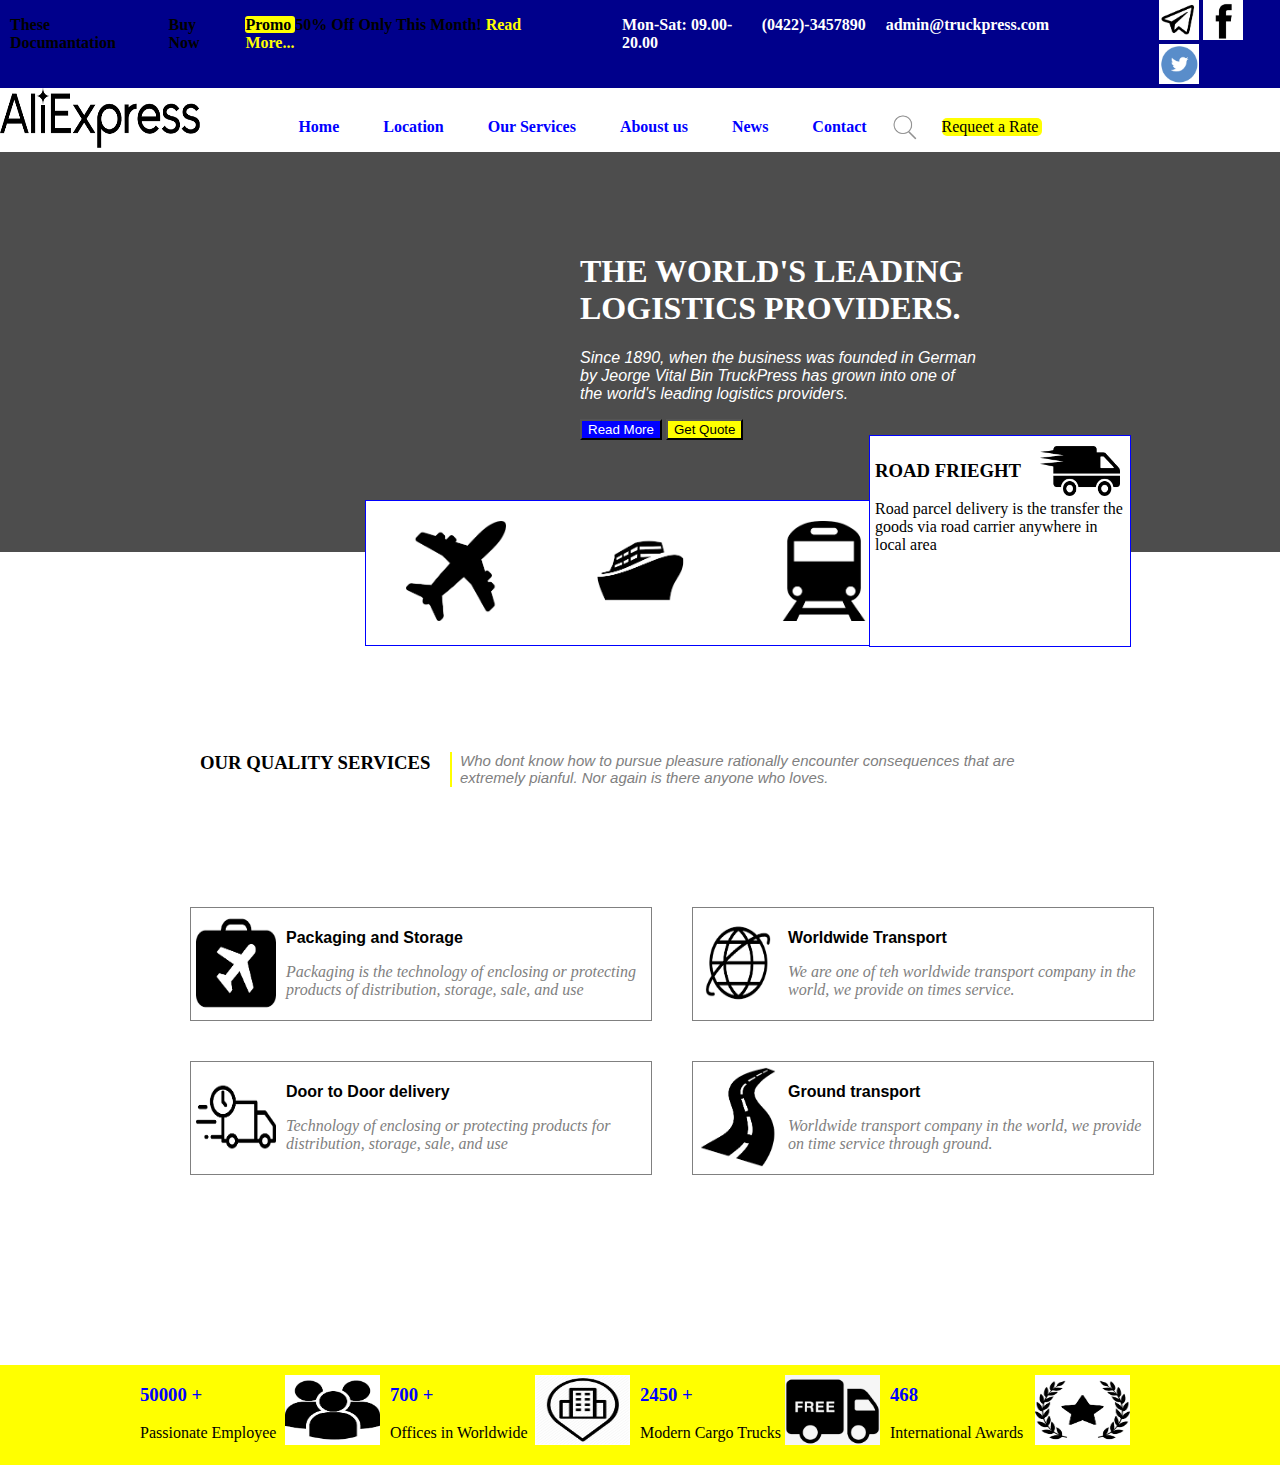
<file: index.html>
<!DOCTYPE html>
<html>
<head>
	<title>Hakaton</title>
	<link rel="stylesheet" type="text/css" href="index.css">
</head>
<body>

	<header>
		<div class="LeftOfdocumatation">
			<p class="p1">These Documantation</p>
			<p class="p1">Buy Now</p>
			<p class="p1"><span class="Promo">Promo </span> 50% Off Only This Month! <span class="readMore"> Read More...</span></p>
		</div>	
		<div class= RightOfDocumantation>
			<p class="MonSat">Mon-Sat: 09.00-20.00</p>
			<p class="MonSat">(0422)-3457890</p>
			<p class="MonSat"> admin@truckpress.com</p>
		</div>
		<div class="icons">
			<img class="icon" src="telegram.png">
			<img class="icon" src="facebook.png">
			<img class="icon" src="twitter.png">
		</div>
	</header>

	<div class="LandingPage">
		<div class="LandingIcon">
			<img src="AliExpress.png" class="AliExpress">
		</div>
		<div class="list">
			<ul id="list">
		   		<a href="#"><li>Home</li></a>
		    	<a href="#"><li>Location</li></a>
		    	<a href="#"><li>Our Services</li></a>
		    	<a href="#"><li>Aboust us</li></a>
		    	<a href="#"><li>News</li></a>
		    	<a href="#"><li>Contact</li></a>
    		</ul>
    		<img  src="search.png" class="search">
    		<p class="requeet">Requeet a Rate</p>
		</div>
	</div>
	<div class="Main">
		<div class="text">
			<h1>THE WORLD'S LEADING LOGISTICS PROVIDERS.</h1>
			<p class="text2">Since 1890, when the business was
			founded in German by Jeorge Vital Bin TruckPress 
			has grown into one of the world's leading logistics providers.</p>
			<button class="readMore1">Read More</button>
			<button class="GetQuote"> Get Quote</button>
		</div>
	</div>
	<div class="UnderMenu">
		<div class="transports">
			<img src="plane.png" class="transport">
			<img src="ship.png" class="transport">
			<img src="train.png" class="transport">
		</div>
	</div>
	<div class="roadFrieght">
		<h3>ROAD FRIEGHT</h3><img src="truck.png" class="truckIcon">
		<p class="road"> Road parcel delivery is the 
		transfer the goods via road carrier anywhere in local area</p>
	</div>
	<div class="Quality">
		<h3 class="OurQualityServices">OUR QUALITY SERVICES</h3>
		<label>Who dont know how to pursue pleasure rationally 
		encounter consequences that are  extremely pianful.
		Nor again is there anyone who loves.</label>
	</div>
	<div class="cards">
		<div class="card">
			<img src="baggage.png" class="airIcons">
			<p class="packaging">Packaging and Storage</p>
			<p class="description">Packaging is the technology of 
			enclosing or protecting products of distribution, 
			storage, sale, and use</p>
		</div>
		<div class="card">
			<img src="internet.png" class="airIcons">
			<p class="packaging">Worldwide Transport</p>
			<p class="description">We are one of teh worldwide transport 
			company in the world, we provide on times service.</p>
		</div>
		<div class="card">
			<img src="truck2.png" class="airIcons">
			<p class="packaging">Door to Door delivery</p>
			<p class="description">Technology of enclosing or protecting 
			products for distribution, storage, sale, and use</p>
		</div>
		<div class="card">
			<img src="theWay.png" class="airIcons">
			<p class="packaging">Ground transport</p>
			<p class="description">Worldwide transport company in the world, we provide on time service through ground.</p>
		</div>
	</div>
	<div class="population">
		<div class="part">
			<h3 class="h3s">50000 +</h3>
			<p class="description1">Passionate Employee</p>
			<img src="thepopulatin.png" class="icon2">
		</div>
		<div class="part">
			<h3 class="h3s">700 +</h3>
			<p class="description1">Offices in Worldwide</p>
			<img src="city.png" class="icon2">
		</div>
		<div class="part">
			<h3 class="h3s">2450 +</h3>
			<p class="description1">Modern Cargo Trucks</p>
			<img src="thetruck.png" class="icon2">
		</div>
		<div class="part">
			<h3 class="h3s">468 </h3>
			<p class="description1">International Awards</p>
			<img src="theAward.png" class="icon2">
		</div>
	</div>
</body>
</html>
</file>
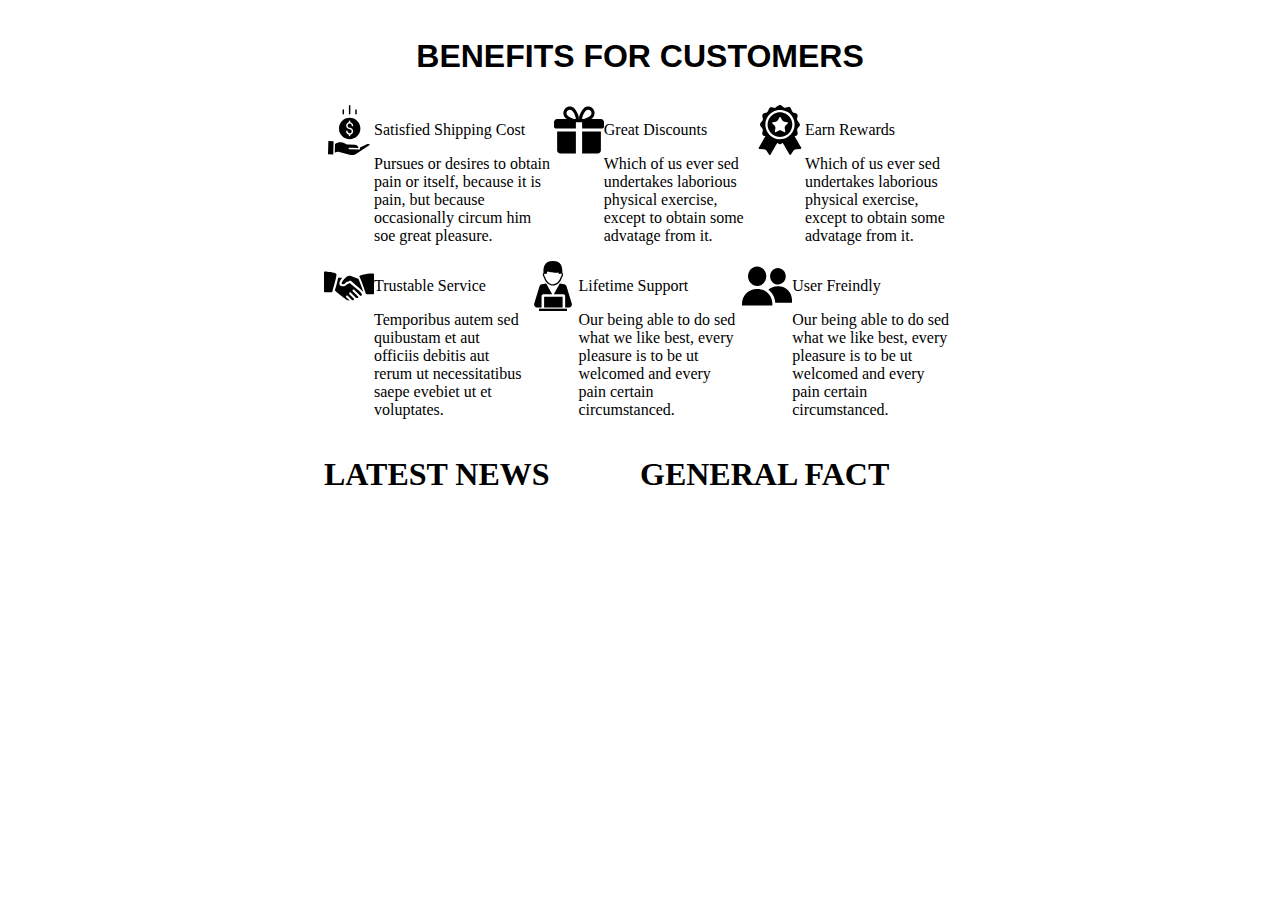
<file: footer.html>
<!DOCTYPE html>
<html>
<head>
<style>

#benefits{
    margin:auto;
    vertical-align:middle;
    justify-content: center;
    font-family: Arial, sans-serif;

  
  }
.BenefitsConteiner{
 display:flex;
 width: 50%;
 margin: auto;
 

}
.box{
  display:flex;
width:
}
.benefits_icons{
  height:50px;
  width: 50px;
}

.sec{

}


</style>
</head>
<body>
  

 

<div id="benefitsConteiner">
  <h1 id="benefits" style="text-align: center;padding: 30px;">BENEFITS FOR CUSTOMERS</h1>
</div>

<div class="BenefitsConteiner"  >
  <div class="box">
      <img src="cost.svg" class="benefits_icons">
      <div id="benefitsText">
        <p>Satisfied Shipping Cost</p>
        <p>Pursues or desires to obtain pain or itself, because it is pain, but because occasionally circum him soe great pleasure.</p>
      </div> 
  </div>
  <div class="box">
      <img src="gift.svg" class="benefits_icons">
      <div id="benefitsText">
       <p>Great Discounts</p>
        <p>Which of us ever sed undertakes laborious physical exercise, except to obtain some advatage from it.</p>
      </div>
      </div>    
  <div class="box">
      <img src="rewards.svg" class="benefits_icons">
      <div id="benefitsText">
        <p>Earn Rewards</p>
        <p>Which of us ever sed undertakes laborious physical exercise, except to obtain some advatage from it.</p>

  </div>
</div>
</div>



<div class="BenefitsConteiner">
  <div class="box">
      <img src="trust.svg" class="benefits_icons">
      <div id="benefitsText">
        <p>Trustable Service</p>
      <p>Temporibus autem sed quibustam et aut officiis debitis aut rerum ut necessitatibus saepe evebiet ut et voluptates.</p>
      </div> 
    </div>
  <div class="box">
      <img src="sopport.svg" class="benefits_icons">
      <div id="benefitsText">
        <p>Lifetime Support</p>
      <p>Our being able to do sed what we like best, every pleasure is to be ut welcomed and every pain certain circumstanced.</p>
     </div> 
     </div>    
  <div class="box">
      <img src="friend.svg" class="benefits_icons">
      <div id="benefitsText">
          <p>User Freindly</p>
        <p>Our being able to do sed what we like best, every pleasure is to be ut welcomed and every pain certain circumstanced.</p>
      </div>      
</div>
</div>
<div class="BenefitsConteiner">
  <div class="sec" style="width: 50%;"><h1>LATEST NEWS</h1>
  <div></div>
  </div>
  <div class="sec" style="width: 50%;"><h1> GENERAL FACT
  </h1></div>
</div>
</body>
</html>
</file>
<file: index.css>
body{
	margin : 0;
}
header{
	background-color: darkblue;
	display: flex;
	flex-direction: row;
}
/*Left of Documentation*/
.LeftOfdocumatation{
	display: flex;
	flex-direction: row;
	margin-right: 50px;
}
.p1{
	margin-right: 8px;
	margin-left: 10px;
	font-weight: bold;
}
.Promo{
	background-color: yellow;
	border-radius: 3px;
}
.readMore{
	color: yellow;
}

/*Right of Documentation*/
.RightOfDocumantation{
	display: flex;
	flex-direction: row;
}
.MonSat{
	margin-left: 10px;
	margin-right: 10px;
	color: white;
	font-weight: bold;
}
.icons{
	float: right;
	margin-left: 100px;
}
.icon{
	width: 40px;
	height: 40px;
	padding: 0px;
}
/*Landing*/
.AliExpress{
	width: 200px;
	height: 60px;
}
.list{
	display: flex;
	margin-top: -50px;
	justify-content: center;
	
}
ul#list li{
	display: inline;
	list-style-type: none;
	font-weight: bold;
	color: blue;
	padding-left: 20px;
	padding-right: 20px;
}
a{
	text-decoration: none;
}
.search{
	margin-top: 8px;
	width: 35px;
	height: 35px;
}
.requeet{
	width: 100px;
	margin-left: 20px;

	background-color: yellow;
	border-radius: 5px;

}
/*Main of Page and text*/
.Main{
	position: relative;
	width: 100%;
	height: 400px;
	background-color: #4d4d4d;
}
.text{
	position: absolute;
	width: 400px;
	top: 80px;
	right: 300px;
}
h1{
	color: white;
}
.text2{
	color: white;
	font-family:"Helvetica Neue", "Arial", sans-serif;
	font-style: italic;
}
.readMore1{
	background-color: blue;
	color: white;
}
.GetQuote{
	background-color: yellow;
}
.UnderMenu{
	position: absolute;
	top: 500px;
	display: flex;
	width: 100%;
	justify-content: center;
}
.transports{
	background-color: white;
	border: 1px solid blue;
}
.transport{
	width: 100px;
	height: 100px;
	padding: 20px;
	padding-left: 40px;
	padding-right: 40px;
}
.roadFrieght{
	background-color: white;
	position: absolute;
	top: 435px;
	right: 149px;
	width: 250px;
	height: 200px;
	border: 0.5px solid blue;
	padding: 5px;
}
img.truckIcon{
	position: absolute;
	top: 10px;
	right: 10px;
	width: 80px;
	height: 50px; 
}
.Quality{
	margin: 200px;
	position: relative;
}
.OurQualityServices{
	border-right: 2px solid yellow;
	width: 250px;
	height: 35px;
	
}
label{
	font-size: 15px;	
	position: absolute;
	top: 0px;
	left: 260px;
	font-family:"Helvetica Neue", "Arial", sans-serif;
	font-style: italic;
	color: gray;
}
.cards{
	display: flex;
	flex-wrap: wrap;
	width: 1100px;
	margin: 170px;
	margin-top: -100px;
}
.card{
	position: relative;
	border: 1px solid gray;
	width: 450px;
	margin: 20px;
	padding: 5px;
}
img.airIcons{
	float: left;
	width: 80px;
	height: 100px;
	margin-right: 10px;
}
.packaging{
	font-family:"Helvetica Neue", "Arial", sans-serif;
	font-weight: bold;

}
.description{
	color: gray;
	font-style: italic;
}
.population{
	width: 100%;
	height: 100px;
	background-color: yellow;
	display: flex;
	justify-content: center;

}	
.part{
	position: relative;
	width: 250px;
}
.h3s{
	font-weight: bolder;
	color: blue;
}
img.icon2{
	position: absolute;
	top: 10px;
	right: 10px;
	width: 95px;
	height: 70px;
	float: right;
}
</file>
